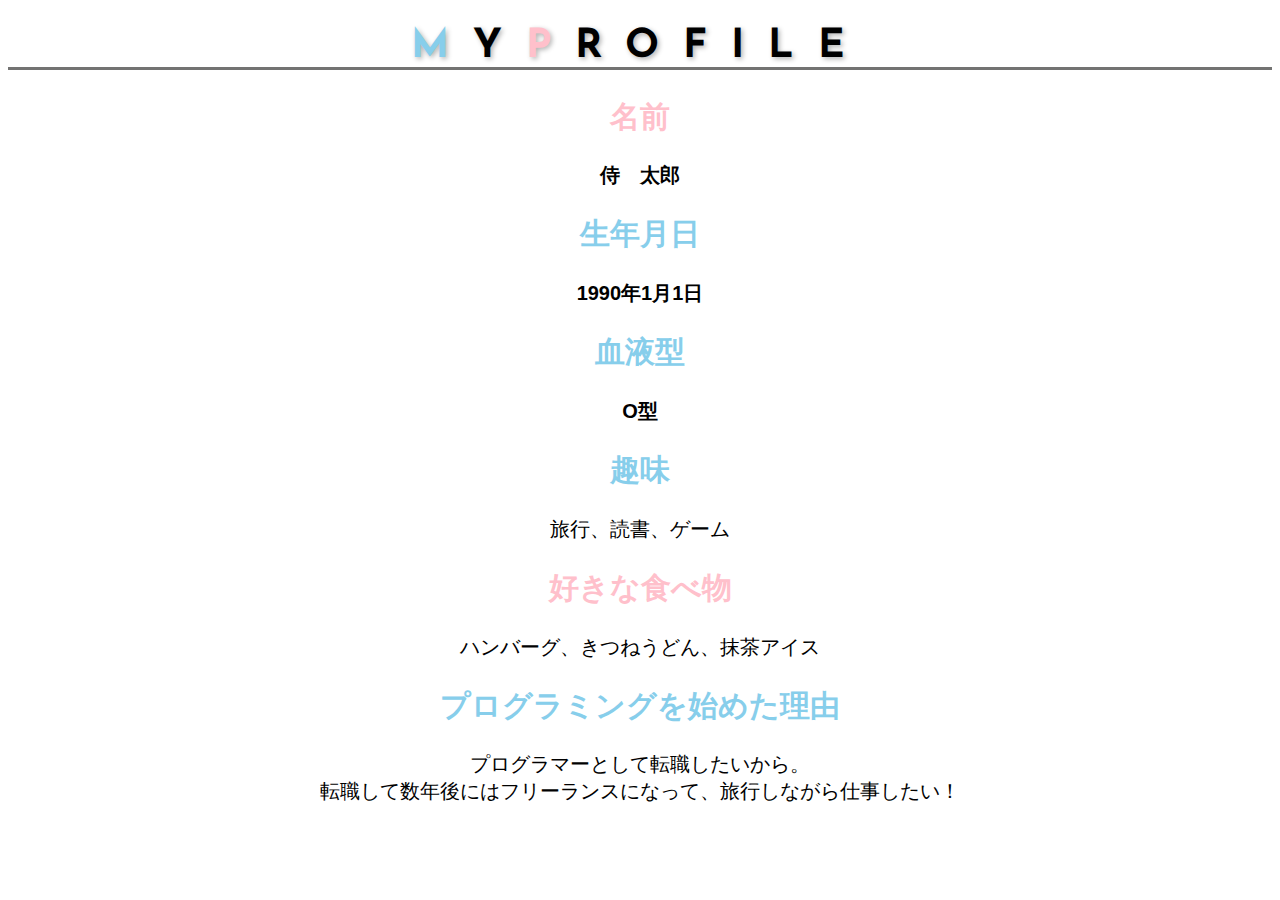
<file: kadai_015.html>
<!DOCTYPE html>
<html>
<head>
  <title>15章課題</title>
  <meta charset="UTF-8">
  <meta name="description" content="このページは15章の課題です。">
  <link rel="stylesheet" href="style.css">
  <link rel="preconnect" href="https://fonts.googleapis.com">
  <link rel="preconnect" href="https://fonts.gstatic.com" crossorigin>
  <link href="https://fonts.googleapis.com/css2?family=Josefin+Sans&display=swap" rel="stylesheet">
</head>
<body>
  <h1><span class="blue">M</span>Y<span class="pink">P</span>ROFILE</h1>
  <div id="basic">
    <h2 class="pink">名前</h2>
    <p><strong>侍　太郎</strong></p>
    <h2 class="blue">生年月日</h2>
    <p><strong>1990年1月1日</strong></p>
    <h2 class="pink">血液型</h2>
    <p><strong>O型</strong></p>
  </div>
  <h2 class="blue">趣味</h2>
  <p>旅行、読書、ゲーム</p>
  <h2 class="pink">好きな食べ物</h2>
  <p>ハンバーグ、きつねうどん、抹茶アイス</p>
  <h2 class="blue">プログラミングを始めた理由</h2>
  <p>プログラマーとして転職したいから。<br>転職して数年後にはフリーランスになって、旅行しながら仕事したい！</p>
</body>
</html>
</file>
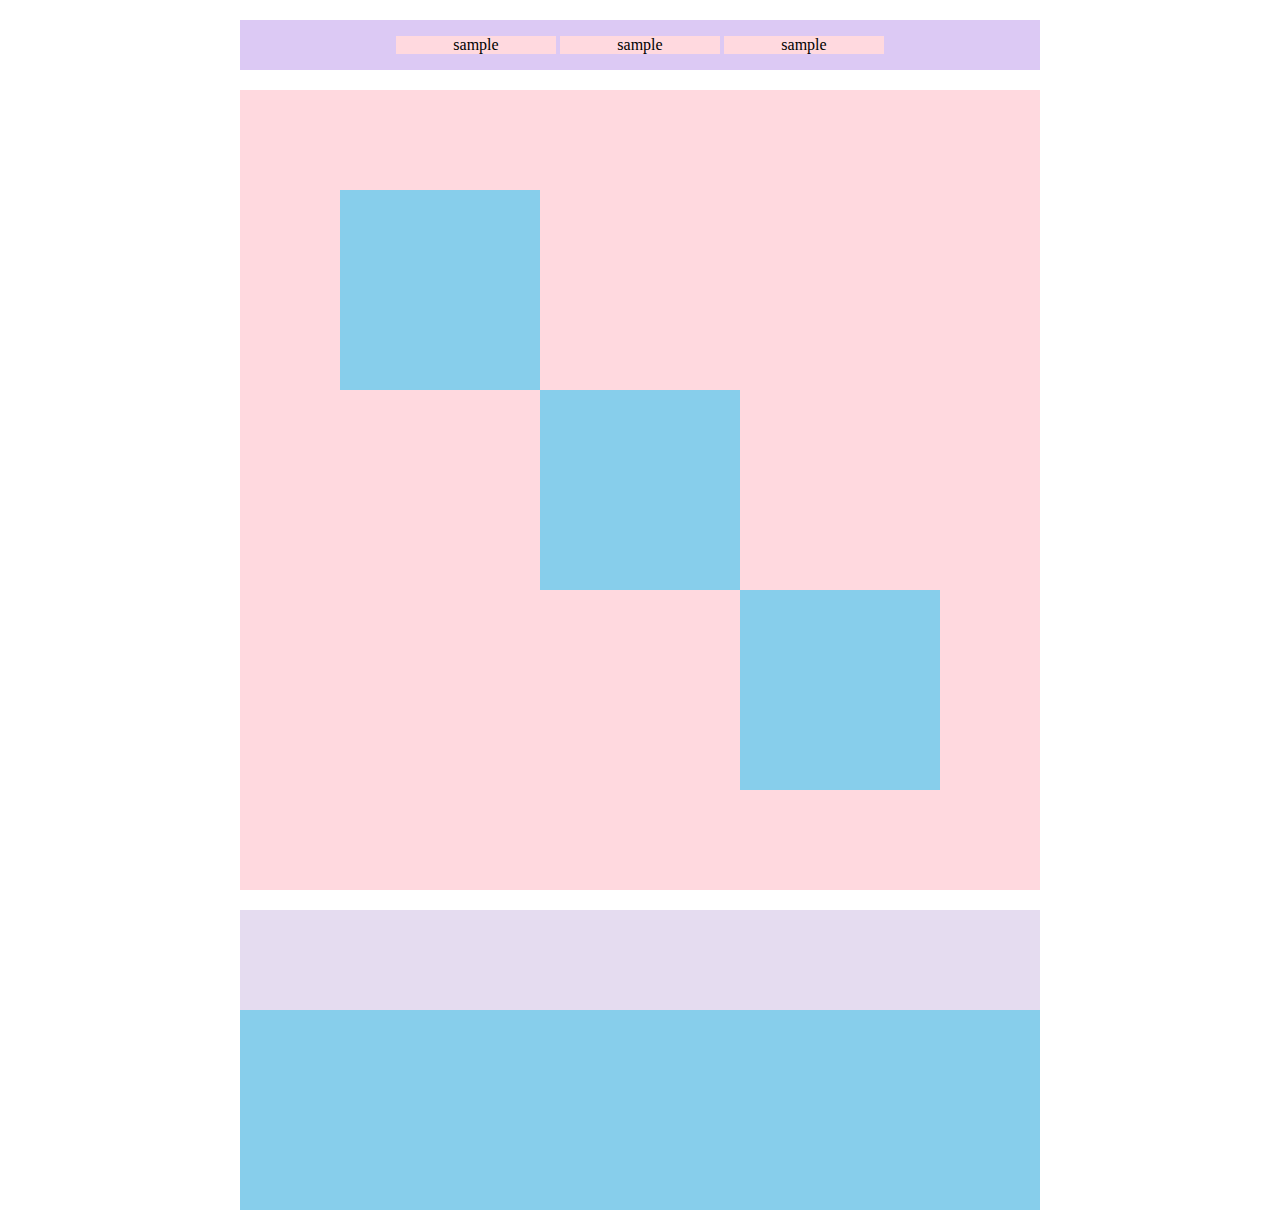
<file: kadai_018/kadai_018.html>
<!DOCTYPE html>
<html>
<head>
  <meta charset="UTF-8">
  <link rel="stylesheet" href="style.css">
  <meta name="description" content="このページは18章の課題です。">
  <title>18章課題</title>
</head>
<body>
  <div id="top">
    <p class="top-child">sample</p>
    <p class="top-child">sample</p>
    <p class="top-child">sample</p>
  </div>
  <div id="middle">
    <div id="middle-child01"></div>
    <div id="middle-child02"></div>
    <div id="middle-child03"></div>
  </div>
  <div id="bottom">
    <div id="bottom-child01"></div>
    <div id="bottom-child02"></div>
    <div id="bottom-child03"></div>
  </div>
</body>
</html>
</file>
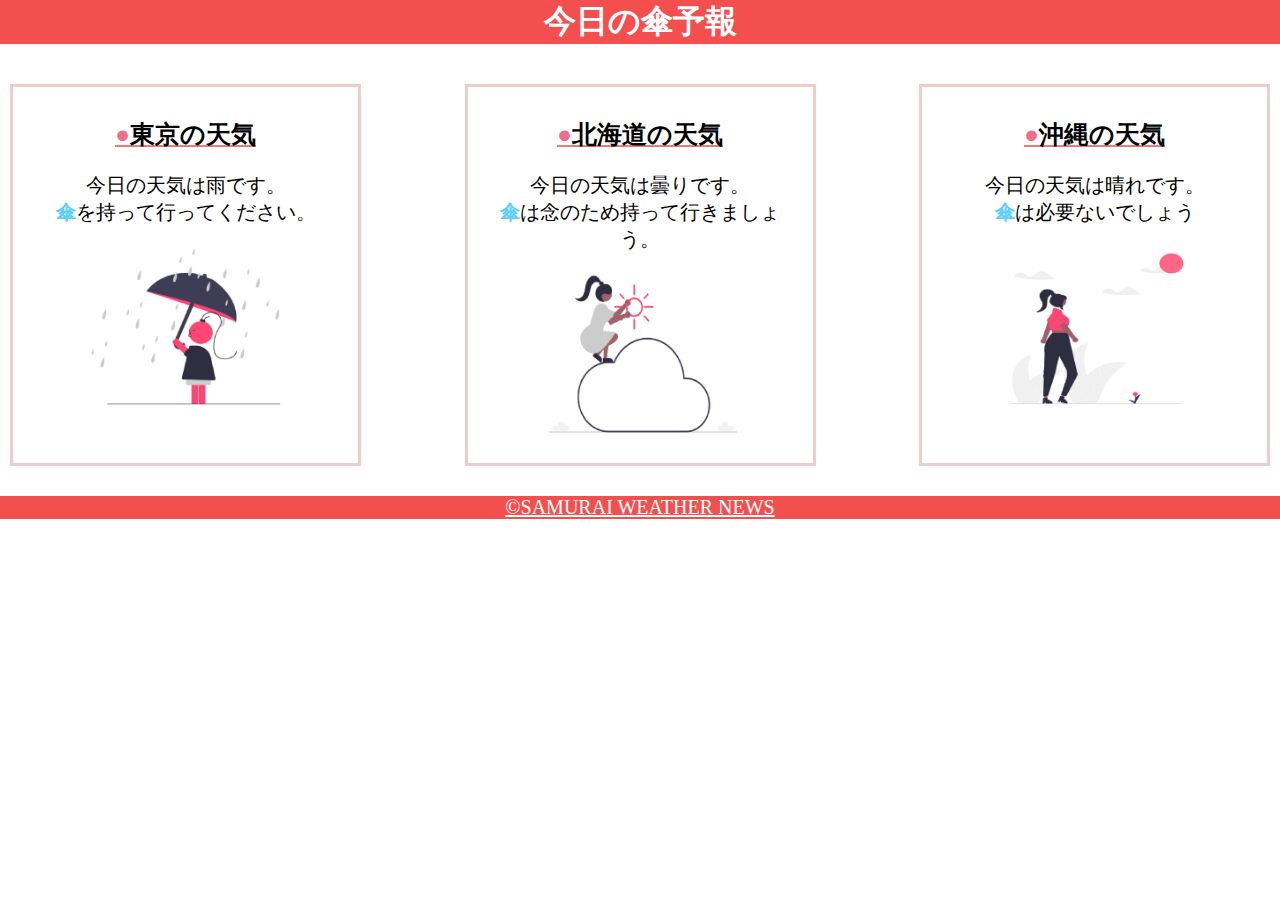
<file: kadai_022/kadai_022.html>
<!DOCTYPE html>
<html>
    <head>
        <meta charset="UTF-8">
        <meta name="viewport" content="width=device-width, initial-scale=1.0">
        <link rel="stylesheet" href="style.css">
        <meta name="description" content="このページは22章の課題です。">
        <title>22章課題</title>
    </head>
    <body>

        <header>
            <h1>今日の傘予報</h1>
        </header>

        <main>
            <div id="parent">
                <div class="contents">
                    <h2>東京の天気</h2>
                    <p>今日の天気は雨です。</p>
                    <p>傘を持って行ってください。</p>
                    <img src="images/rainy.png" alt="雨">
                </div>

                <div class="contents">
                    <h2>北海道の天気</h2>
                    <p>今日の天気は曇りです。</p>
                    <p>傘は念のため持って行きましょう。</p>
                    <img src="images/cloudy.png" alt="曇り">
                </div>

                <div class="contents">
                    <h2>沖縄の天気</h2>
                    <p>今日の天気は晴れです。</p>
                    <p>傘は必要ないでしょう</p>
                    <img src="images/sunny.png" alt="晴れ">
                </div>
            </div>
        </main>

        <footer>
            <a href="https://www.sejuku.net/corp/">&copy;SAMURAI WEATHER NEWS</a>
        </footer>

    </body>
</html>
</file>
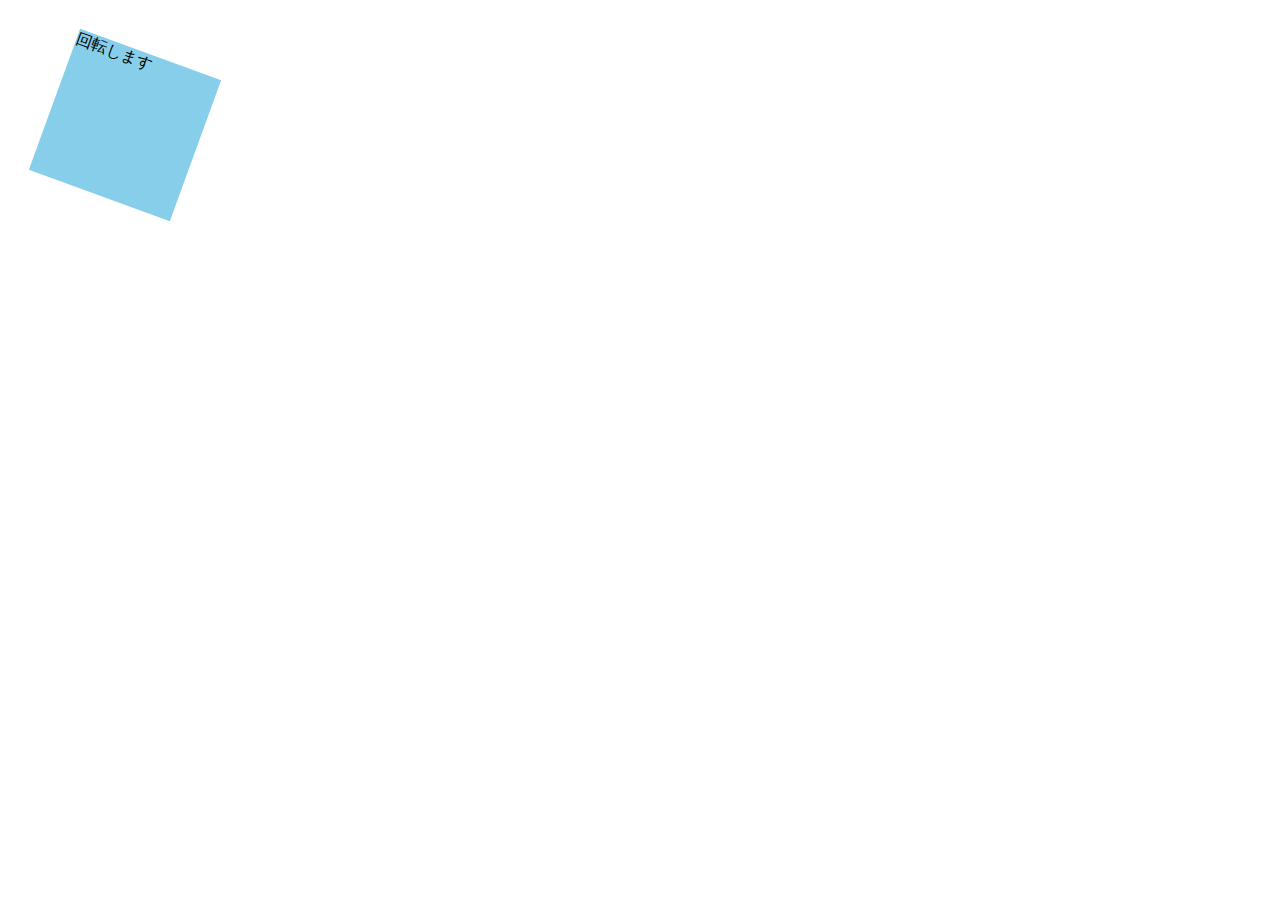
<file: kadai_mdn_css/mdn.html>
<!DOCTYPE html>
<html>
<head>
    <style>
        div {
            position: absolute;
            left: 50px;
            top: 50px;
            width: 150px;
            height: 150px;
            background-color: skyblue;
            transform: rotate(20deg); /* 回転を追加 */
        }
    </style>
</head>
<body>
    <div>
        回転します
    </div>
</body>
</html>
</file>
<file: style.css>
body {
  font-family: "Arial", "Meiryo", sans-serif;
  font-size: 20px;
  text-align: center;
}

h1 {
  font-family: 'Josefin Sans', sans-serif;
  font-size: 40px; /* ルート要素の2倍 */
  letter-spacing: 0.6em; /* 文字の大きさの1.2倍 */
  text-shadow: 2px 2px 5px rgba(0, 0, 0, 0.3); /* 影の設定 */
  border-bottom: 3px solid rgb(115, 115, 114); /* 下線の設定 */
}

.blue {
  color: skyblue; /* スカイブルー */
}

.pink {
  color: rgb(255, 192, 203); /* ピンク */
}

#basic h2 {
  color: rgb(255, 192, 203); /* ピンク */
}

#basic h2:nth-of-type(2), /* 生年月日 */
#basic h2:nth-of-type(3) { /* 血液型 */
  color: skyblue; /* スカイブルー */
}

p {
  text-align: center;
}
</file>
<file: kadai_018/style.css>
/* Step 3: 一番上の図形へのスタイル適用 */
#top {
  width: 800px;
  background-color: #dcc9f4;
  margin: 20px auto; /* 上下20pxの余白、中央配置 */
  text-align: center; /* p要素を中央揃え */
}

.top-child {
  width: 20%; /* 親要素の20% */
  background-color: #ffd9df;
  display: inline-block; /* 横並びにするためにinline-blockを使用 */
}

/* Step 4: 真ん中の図形へのスタイル適用 */
#middle {
  width: 800px;
  height: 800px;
  margin: 20px auto; /* 上下20pxの余白、中央配置 */
  background-color: #ffd9df;
  position: relative; /* 子要素のpositionを使用するためにrelativeに設定 */
}

#middle-child01 {
  width: 200px;
  height: 200px;
  background-color: #87ceeb;
  position: absolute; /* 絶対配置 */
  top: 100px;
  left: 100px;
}

#middle-child02 {
  width: 200px;
  height: 200px;
  background-color: #87ceeb;
  position: absolute; /* 絶対配置 */
  top: 300px;
  left: 300px;
}

#middle-child03 {
  width: 200px;
  height: 200px;
  background-color: #87ceeb;
  position: absolute; /* 絶対配置 */
  top: 500px;
  left: 500px;
}

/* Step 5: 一番下の図形へのスタイル適用 */
#bottom {
  width: 800px;
  height: 300px;
  margin: 0 auto; /* 中央配置 */
  background-color: #87ceeb;
  position: relative; /* 子要素のpositionを使用するためにrelativeに設定 */
}

#bottom-child01 {
  width: 400px;
  height: 100px;
  background-color: #e5dcf0;
  position: absolute; /* 絶対配置 */
}

#bottom-child02 {
  width: 400px;
  height: 100px;
  background-color: #e5dcf0;
  position: absolute; /* 絶対配置 */
  left: 200px; /* 左から200pxずらして配置 */
}

#bottom-child03 {
  width: 400px;
  height: 100px;
  background-color: #e5dcf0;
  position: absolute; /* 絶対配置 */
  left: 400px; /* 左から400pxずらして配置 */
}
</file>
<file: kadai_022/style.css>
/* Step 3: Reset margins */
h1, p, body {
  margin: 0;
}

/* Set font size for all p and a elements */
p, a {
  font-size: 20px;
}

/* Step 4: Header styles */
header {
  margin-bottom: 20px;
  background-color: rgb(244, 79, 79);
  text-align: center;
}

h1 {
  color: rgb(255, 255, 255);
}

/* Step 5: Main styles */
main {
  margin: 10px;
}

#parent {
  display: flex;
  justify-content: space-between; /* Use space-between for equal spacing */
}

.contents {
  border: 3px solid rgb(238, 204, 204);
  flex-basis: 25%;
  padding: 10px 15px;
  margin: 20px 0;
  text-align: center; /* Center contents */
}

h2 {
  font-size: 25px;
  text-decoration: underline;
  text-decoration-color: rgb(236, 122, 122);
}

h2::before {
  content: "●";
  color: rgb(239, 111, 139);
}

/* Step 6: Specific styles for the second p element's first letter */
.contents p:nth-of-type(2) {
  position: relative;
}

.contents p:nth-of-type(2)::first-letter {
  font-weight: bold;
  color: rgb(97, 206, 249);
}

/* Image styles */
.contents img {
  margin: 10px 0;
  width: 70%;
}

/* Step 6: Footer styles */
footer {
  background-color: rgb(244, 79, 79);
  text-align: center;
}

footer a {
  color: rgb(255, 255, 255);
}

footer a:visited {
  color: rgb(193, 234, 251);
}

footer a:hover {
  color: rgb(245, 178, 168);
}

/* Step 7: Responsive styles */
@media (max-width: 768px) {
  h2 {
      font-size: 30px;
  }

  p {
      font-size: 25px;
  }

  #parent {
      flex-direction: column; /* Stack contents vertically */
  }
}
</file>
